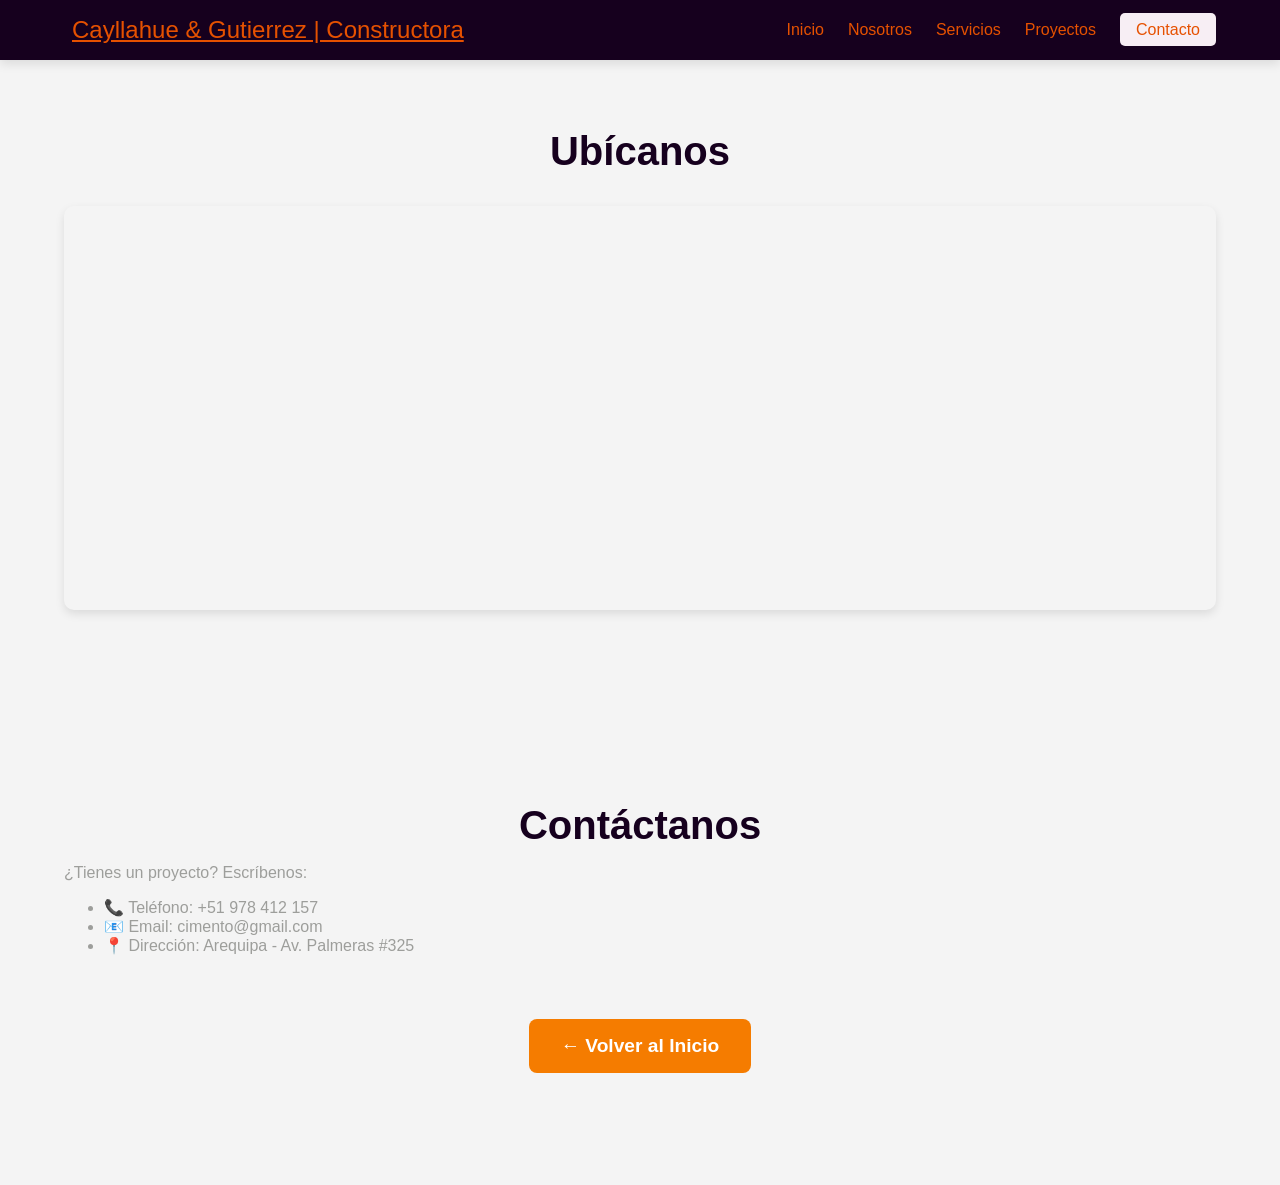
<file: contact.html>
<!DOCTYPE html>
<html lang="es">
<head>
  <meta charset="UTF-8" />
  <meta name="viewport" content="width=device-width, initial-scale=1.0" />
  <link rel="stylesheet" href="css/styles.css" />
  <title>Contacto   </title>
  <style>
    .btn-volver {
      display: inline-block;
      margin: 3rem auto;
      padding: 1rem 2rem;
      font-size: 1.2rem;
      font-weight: bold;
      text-align: center;
      background-color: #f57c00;
      color: white;
      border: none;
      border-radius: 8px;
      cursor: pointer;
      text-decoration: none;
      transition: background 0.3s ease;
    }

    .btn-volver:hover {
      background-color: #e65100;
    }

    .center-btn {
      text-align: center;
    }
  </style>
</head>
<body>
  <!-- Header --><title>Cimento | Constructora - Desarrollo de Software</title>
</head>
<body>

  <!-- ========== ENCABEZADO (HEADER) ========== -->
  <header class="header" id="header" role="banner">
    <nav class="nav container" role="navigation" aria-label="Menú principal">
      <!-- Logo del sitio con enlace a inicio -->
      <a href="index.html" class="nav__logo" aria-label="Página principal Cimento">
        <i class="ri-building-2-line" aria-hidden="true"></i>
        <span>Cayllahue & Gutierrez | Constructora</span>
      </a>

      <!-- Menú de navegación principal -->
      <ul class="nav__list" role="menubar">
        <li role="none"><a href="index.html" class="nav__link" role="menuitem">Inicio</a></li>
        <li role="none"><a href="about.html" class="nav__link" role="menuitem">Nosotros</a></li>
        <li role="none"><a href="services.html" class="nav__link" role="menuitem">Servicios</a></li>
        <li role="none"><a href="projects.html" class="nav__link" role="menuitem">Proyectos</a></li>
        <li role="none"><a href="contact.html" class="nav__link button" role="menuitem">Contacto</a></li>
      </ul>

      <!-- Botón para cerrar menú en móviles (oculto por defecto) -->
      <button class="nav__close" id="nav-close" aria-label="Cerrar menú">
        <i class="ri-close-large-line" aria-hidden="true"></i>
      </button>

      <!-- Botón para abrir menú en móviles -->
      <button class="nav__toggle" id="nav-toggle" aria-label="Abrir menú">
        <i class="ri-apps-2-line" aria-hidden="true"></i>
      </button>
    </nav>
  </header>

<!-- Sección de mapa -->

<section class="section" id="ubicacion">
  <h2 class="section__title">Ubícanos</h2>

  <div class="map__container container">
    <iframe
      src="https://www.google.com/maps/embed?pb=!1m18!1m12!1m3!1d3890.692693450746!2d-71.5187095!3d-16.3616197!2m3!1f0!2f0!3f0!3m2!1i1024!2i768!4f13.1!3m3!1m2!1s0x91424b76a50577d7%3A0x7540e7773892a694!2sParadero%20de%20Combis%20(Chanchos)!5e0!3m2!1ses!2spe!4v1695740000000!5m2!1ses!2spe"
      width="100%"
      height="400"
      style="border:0;"
      allowfullscreen=""
      loading="lazy"
      referrerpolicy="no-referrer-when-downgrade"
    ></iframe>
  </div>
</section>

  <main class="main section">
    <h2 class="section__title">Contáctanos</h2>
    <div class="container">
      <p>¿Tienes un proyecto? Escríbenos:</p>
      <ul>
        <li>📞 Teléfono: +51 978 412 157</li>
        <li>📧 Email: cimento@gmail.com</li>
        <li>📍 Dirección: Arequipa - Av. Palmeras #325</li>
      </ul>

      <div class="center-btn">
        <a href="index.html" class="btn-volver">← Volver al Inicio</a>
      </div>
    </div>
  </main>

  <!-- Footer -->
</body>
</html>
</file>
<file: css/styles.css>
/* ============================
   VARIABLES CSS GLOBALES
   ============================ */
:root {
  --main-orange: #f7eef4;
  --dark-orange: #16001e;
  --white: #e65100;
  --gray: #f4f4f4;
  --text-color: #9d9e9b;
  --shadow: 0 4px 10px rgba(8, 7, 7, 0.1);
}

/* ============================
   ESTILOS GENERALES
   ============================ */
body {
  font-family: 'Segoe UI', sans-serif;
  background-color: var(--gray);
  color: var(--text-color);
  margin: 0;
  padding: 0;
}

.container {
  width: 90%;
  max-width: 1200px;
  margin: auto;
}

/* ============================
   HEADER
   ============================ */
.header {
  background-color: var(--dark-orange);
  color: var(--white);
  position: fixed;
  width: 100%;
  top: 0;
  z-index: 100;
  box-shadow: var(--shadow);
}

.nav {
  display: flex;
  justify-content: space-between;
  align-items: center;
  padding: 1rem 0;
}

.nav__logo {
  font-size: 1.5rem;
  color: var(--white);
  display: flex;
  align-items: center;
  gap: 0.5rem;
}

.nav__list {
  list-style: none;
  display: flex;
  gap: 1.5rem;
  padding: 0;
  margin: 0;
}

.nav__link {
  color: var(--white);
  text-decoration: none;
  font-weight: 500;
}

.nav__link.button {
  background-color: var(--main-orange);
  padding: 0.5rem 1rem;
  border-radius: 5px;
}

.nav__toggle,
.nav__close {
  display: none;
}

/* ============================
   SECCIONES GENERALES
   ============================ */
.section {
  padding: 6rem 0 4rem;
}

.section__title {
  color: var(--dark-orange);
  font-size: 2rem;
  text-align: center;
}

.section__subtitle {
  color: var(--main-orange);
  text-align: center;
  margin-bottom: 1rem;
  font-weight: bold;
  text-transform: uppercase;
}

/* ============================
   FOOTER
   ============================ */
.footer {
  background-color: var(--dark-orange);
  color: var(--white);
  padding: 3rem 1rem;
}

.footer__container {
  display: flex;
  justify-content: space-between;
  align-items: flex-start;
  flex-wrap: wrap;
  gap: 2rem;
}

.footer__container > div {
  flex: 1 1 200px;
}

.footer__logo {
  font-size: 1.5rem;
  display: flex;
  align-items: center;
  gap: 0.5rem;
  text-decoration: none;
  color: var(--white);
  margin-bottom: 1rem;
}

.footer__description {
  margin: 0.5rem 0;
}

.footer__title {
  font-size: 1.2rem;
  margin-bottom: 1rem;
}

.footer__links,
.footer__list {
  list-style: none;
  padding: 0;
  margin: 0;
}

.footer__link,
.footer__info {
  color: var(--white);
  text-decoration: none;
  margin-bottom: 0.5rem;
  display: block;
}

.footer__social-link {
  color: var(--white);
  margin-right: 1rem;
  font-size: 1.2rem;
}

.footer__copy {
  display: block;
  text-align: center;
  margin-top: 2rem;
  font-size: 0.9rem;
}

@media (max-width: 768px) {
  .footer__container {
    flex-direction: column;
    align-items: center;
    text-align: center;
  }
}

/* ============================
   BOTÓN SUBIR AL INICIO
   ============================ */
.scrollup {
  position: fixed;
  bottom: 1.5rem;
  right: 1.5rem;
  background-color: var(--main-orange);
  padding: 0.6rem;
  border-radius: 50%;
  color: var(--white);
  display: none;
  z-index: 99;
}

.scrollup i {
  font-size: 1.5rem;
}

/* ============================
   MAPA
   ============================ */
.map__container {
  border-radius: 10px;
  overflow: hidden;
  box-shadow: var(--shadow);
  margin-top: 2rem;
}

/* ============================
   HERO ICONO + ANIMACIÓN
   ============================ */
.hero__icon {
  font-size: 4rem;
  margin-bottom: 1rem;
  color: #ffb300;
  animation: float 3s ease-in-out infinite;
}

@keyframes float {
  0% { transform: translateY(0); }
  50% { transform: translateY(-10px); }
  100% { transform: translateY(0); }
}

.hero__title,
.hero__subtitle {
  opacity: 0;
  transform: translateY(20px);
  transition: all 1s ease;
}

/* ============================
   PROYECTOS
   ============================ */
.projects__grid {
  display: grid;
  grid-template-columns: repeat(auto-fit, minmax(280px, 1fr));
  gap: 2rem;
  margin-top: 2rem;
}

.project__card {
  background: #ffffff;
  border-radius: 20px;
  overflow: hidden;
  box-shadow: 0 10px 25px rgba(0, 0, 0, 0.08);
  transition: transform 0.3s ease, box-shadow 0.3s ease;
  cursor: pointer;
  display: flex;
  flex-direction: column;
}

.project__card:hover {
  transform: translateY(-10px) scale(1.02);
  box-shadow: 0 15px 30px rgba(0, 0, 0, 0.15);
}

.project__img {
  width: 100%;
  height: 200px;
  object-fit: cover;
  transition: transform 0.4s ease;
}

.project__card:hover .project__img {
  transform: scale(1.05);
}

.project__title {
  font-size: 1.1rem;
  font-weight: 600;
  text-align: center;
  padding: 1rem;
  color: #333;
  flex-grow: 1;
}

@media (max-width: 768px) {
  .project__title {
    font-size: 1rem;
    padding: 0.8rem;
  }

  .project__img {
    height: 180px;
  }
}

@media (max-width: 480px) {
  .project__card {
    border-radius: 15px;
  }

  .project__img {
    height: 160px;
  }
}
/* Encabezado de la sección */
.section__header {
  text-align: center;
  margin-bottom: 2.5rem;
}

/* Título principal */
.section__title {
  font-size: 2.5rem;
  font-weight: 800;
  color: var(--dark-orange);
  position: relative;
  margin-bottom: 0.5rem;
}

/* Línea decorativa debajo del título */
.section__line {
  display: block;
  width: 60px;
  height: 4px;
  margin: 0 auto 1rem;
  background-color: var(--main-orange);
  border-radius: 2px;
  animation: growLine 1s ease forwards;
}

/* Descripción */
.section__description {
  font-size: 1rem;
  color: #555;
  max-width: 600px;
  margin: 0 auto;
}

/* Animación de línea decorativa */
@keyframes growLine {
  0% {
    width: 0;
    opacity: 0;
  }
  100% {
    width: 60px;
    opacity: 1;
  }
}

/* Responsive ajustes */
@media (max-width: 768px) {
  .section__title {
    font-size: 2rem;
  }

  .section__description {
    font-size: 0.95rem;
  }
}

.footer__social {
  display: flex;
  flex-wrap: wrap;
  gap: 1rem;
  margin-top: 1rem;
}

.footer__social-link {
  display: flex;
  align-items: center;
  gap: 0.5rem;
  padding: 0.75rem 1.2rem;
  font-size: 1rem;
  font-weight: 500;
  color: white;
  background-color: rgba(255, 255, 255, 0.1);
  border-radius: 8px;
  text-decoration: none;
  transition: all 0.3s ease;
  box-shadow: 0 4px 12px rgba(0, 0, 0, 0.05);
}

.footer__social-link i {
  font-size: 1.4rem;
}

/* Hover animado */
.footer__social-link:hover {
  background-color: white;
  color: var(--dark-orange);
  transform: translateY(-4px);
}

/* Colores por red social */
.footer__social-link:nth-child(1):hover { color: #3b5998; }  /* Facebook */
.footer__social-link:nth-child(2):hover { color: #e4405f; }  /* Instagram */
.footer__social-link:nth-child(3):hover { color: #000000; }  /* Twitter/X */
.footer__social-link:nth-child(4):hover { color: #25d366; }  /* WhatsApp */

/* Responsive */
@media (max-width: 600px) {
  .footer__social {
    flex-direction: column;
    align-items: stretch;
  }

  .footer__social-link {
    justify-content: center;
  }
}


.hero__title,
.hero__subtitle,
.hero__description {
  opacity: 0;
  transform: translateY(20px);
  transition: opacity 0.8s ease, transform 0.8s ease;
}

.hero__title.visible,
.hero__subtitle.visible,
.hero__description.visible {
  opacity: 1;
  transform: translateY(0);
}
</file>
